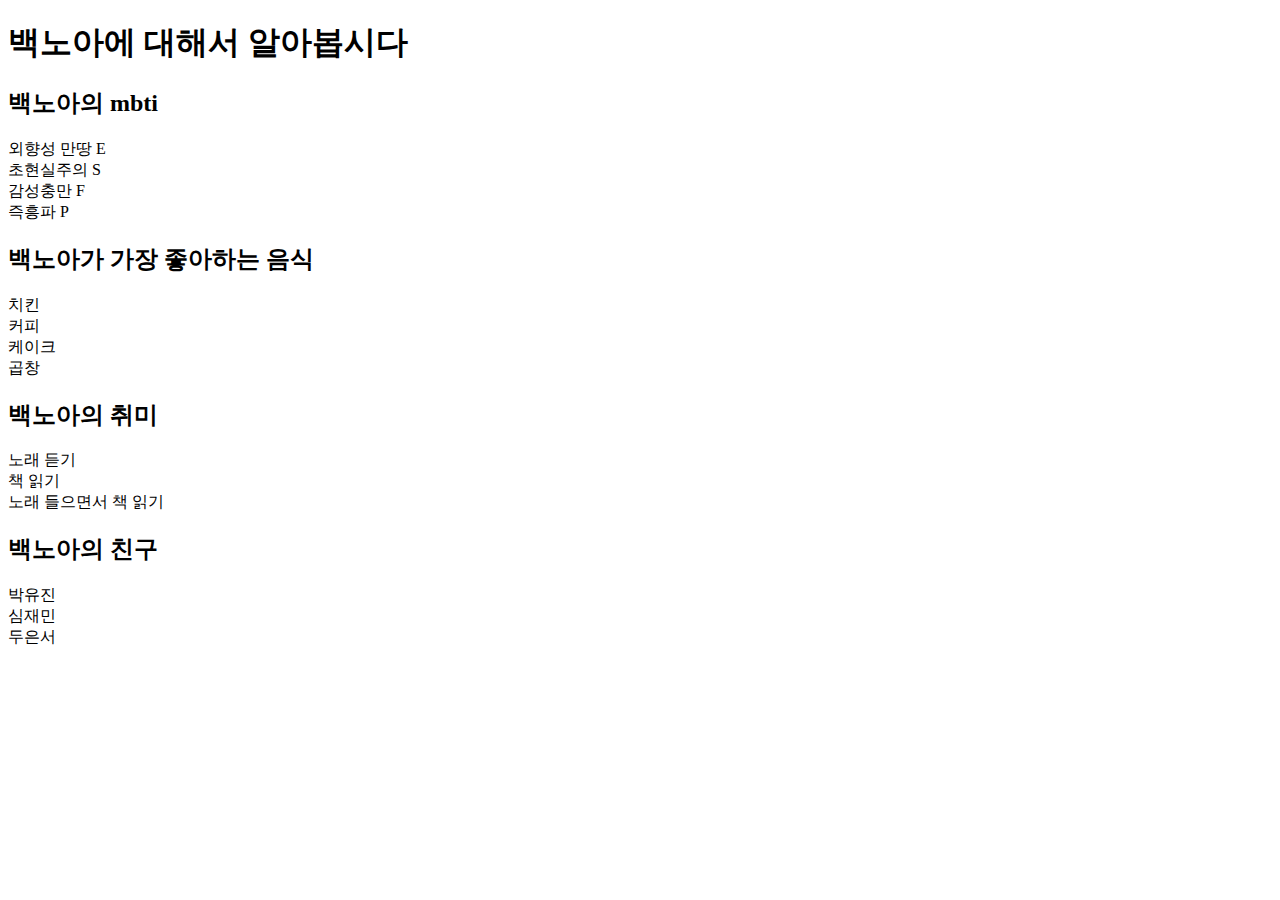
<file: 2nd.html>
<!DOCTYPE html>
<html lang="ko">
    <head>
        <meta charset="UTF-8">
        <meta http-equiv="X-UA-Compatible" content="IE=edge">
        <meta name="viewport" content="width=device-width, initial scale=1.0">
        <title>백노아에 대한 모든 것</title>
    </head>
<body>
    <h1>백노아에 대해서 알아봅시다</h1>

    <div>
    <h2>백노아의 mbti</h2>
    <p>외향성 만땅 E<br>초현실주의 S<br>감성충만 F<br>즉흥파 P</p>
    
    <div>
    <h2>백노아가 가장 좋아하는 음식</h2>
    <p>치킨<br>커피<br>케이크<br>곱창</p>
    </div>

    <div>
    <h2>백노아의 취미</h2>
    <p>노래 듣기<br>책 읽기<br>노래 들으면서 책 읽기</p>

    <div>
    <h2>백노아의 친구</h2>
    <p>박유진<br>심재민<br>두은서</p>
    </div>
    
</body>
</html>
</file>
